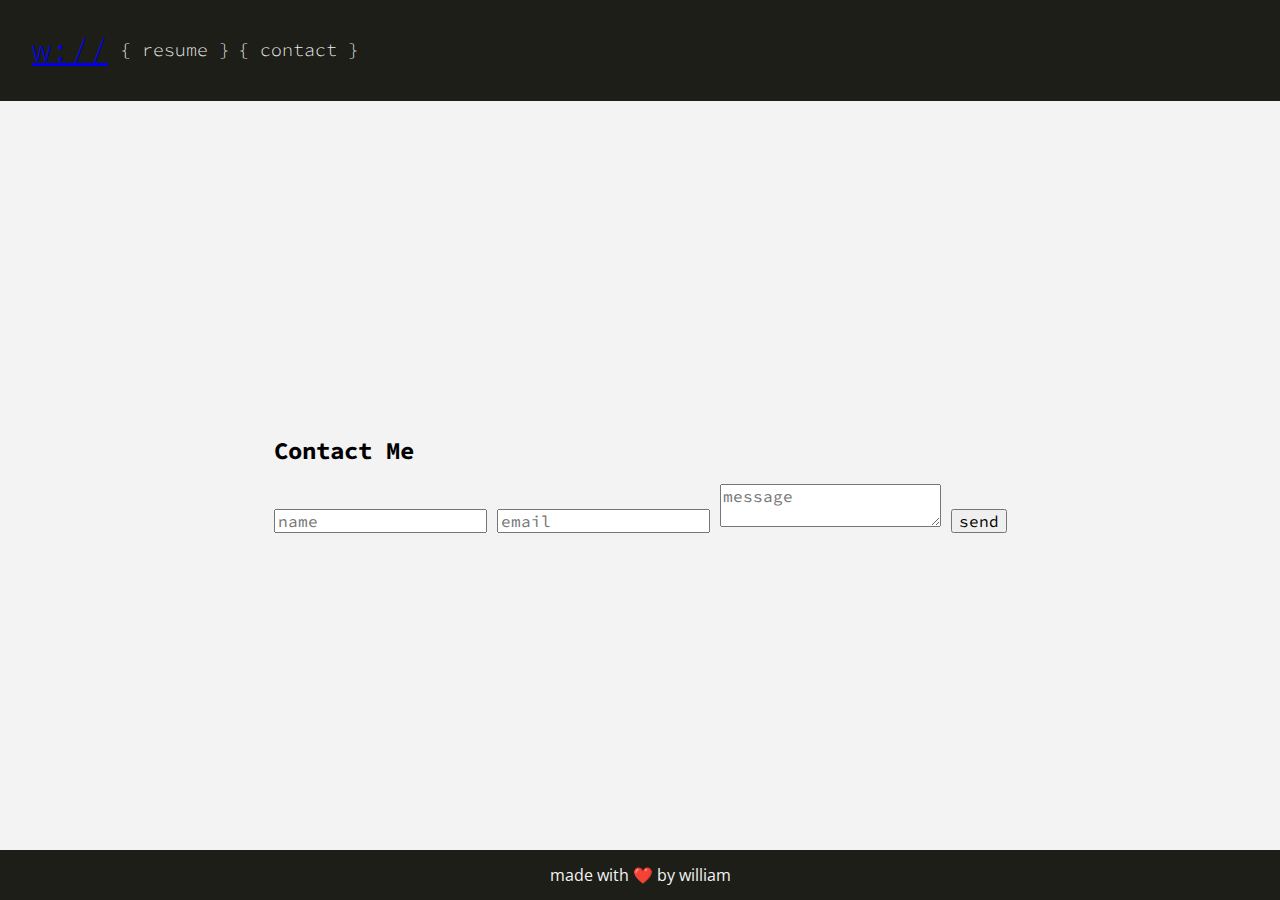
<file: contact.html>
<!DOCTYPE html>
    <html lang="en">
    <head>
        <meta charset="UTF-8">
        <meta name="description" content="William Svoboda's personal website and portfolio">
        <meta name="keywords" content="Software Engineer, Resume, Portfolio, Programming, Development, Contact">
        <meta name="author" content="William Svoboda">
        <meta name="viewport" content="width=device-width, initial-scale=1">
        <title>Contact</title>
        <link rel="icon" href="data:image/svg+xml,<svg xmlns=%22http://www.w3.org/2000/svg%22 viewBox=%220 0 100 100%22><text y=%22.9em%22 font-size=%2290%22>🔥</text></svg>">
        <link rel="stylesheet" href="css/main.css">
        <link rel="stylesheet" href="//fonts.googleapis.com/css?family=Source+Code+Pro:300,700|Open+Sans:400&amp;lang=en" />
    </head>
    <body>
        <article class="page-container">
                <header class="header">
                    <h1><a alt="Home" class="logo-link" href="index.html">w://</a></h1>
                    <ul class="nav-list">
                        <li class="nav-item">{ <a alt="Resume" class="nav-link" href="static/resume.pdf" target="_blank">resume</a> }</li>
                        <li class="nav-item">{ <a alt="Contact" class="nav-link" href="contact.html">contact</a> }</li>
                    </ul>
                </header>
                <section class="content">
                    <form class="contact-form" action="https://formspree.io/xgenbpjn" method="POST">
                        <h2 class="contact-form-header">Contact Me</h2>
                        <div class="contact-form-fields">
                            <input class="contact-form-input" type="text" name="name" placeholder="name">
                            <input class="contact-form-input" type="email" name="_replyto" placeholder="email">
                            <textarea class="contact-form-textarea" name="message" placeholder="message"></textarea>
                            <button class="contact-form-submit" type="submit">send</button>
                        </div>
                    </form>
                </section>
                <footer class="footer">
                    <p>made with ❤️ by <a class="maker-link" href="https://github.com/disstillwill" target="_blank">william</a></p>
                </footer>
            </article>
    </body>
</html>
</file>
<file: css/main.css>
/*! normalize.css v8.0.1 | MIT License | github.com/necolas/normalize.css */

/* Document
   ========================================================================== */

/**
 * 1. Correct the line height in all browsers.
 * 2. Prevent adjustments of font size after orientation changes in iOS.
 */

html {
    line-height: 1.15; /* 1 */
    -webkit-text-size-adjust: 100%; /* 2 */
}

/* Sections
   ========================================================================== */

/**
 * Remove the margin in all browsers.
 */

body {
    margin: 0;
}

/**
 * Render the `main` element consistently in IE.
 */

main {
    display: block;
}

/**
 * Correct the font size and margin on `h1` elements within `section` and
 * `article` contexts in Chrome, Firefox, and Safari.
 */

h1 {
    font-size: 2em;
    margin: 0.67em 0;
}

/* Grouping content
   ========================================================================== */

/**
 * 1. Add the correct box sizing in Firefox.
 * 2. Show the overflow in Edge and IE.
 */

hr {
    box-sizing: content-box; /* 1 */
    height: 0; /* 1 */
    overflow: visible; /* 2 */
}

/**
 * 1. Correct the inheritance and scaling of font size in all browsers.
 * 2. Correct the odd `em` font sizing in all browsers.
 */

pre {
    font-family: monospace, monospace; /* 1 */
    font-size: 1em; /* 2 */
}

/* Text-level semantics
   ========================================================================== */

/**
 * Remove the gray background on active links in IE 10.
 */

a {
    background-color: transparent;
}

/**
 * 1. Remove the bottom border in Chrome 57-
 * 2. Add the correct text decoration in Chrome, Edge, IE, Opera, and Safari.
 */

abbr[title] {
    border-bottom: none; /* 1 */
    text-decoration: underline; /* 2 */
    text-decoration: underline dotted; /* 2 */
}

/**
 * Add the correct font weight in Chrome, Edge, and Safari.
 */

b,
strong {
    font-weight: bolder;
}

/**
 * 1. Correct the inheritance and scaling of font size in all browsers.
 * 2. Correct the odd `em` font sizing in all browsers.
 */

code,
kbd,
samp {
    font-family: monospace, monospace; /* 1 */
    font-size: 1em; /* 2 */
}

/**
 * Add the correct font size in all browsers.
 */

small {
    font-size: 80%;
}

/**
 * Prevent `sub` and `sup` elements from affecting the line height in
 * all browsers.
 */

sub,
sup {
    font-size: 75%;
    line-height: 0;
    position: relative;
    vertical-align: baseline;
}

sub {
    bottom: -0.25em;
}

sup {
    top: -0.5em;
}

/* Embedded content
   ========================================================================== */

/**
 * Remove the border on images inside links in IE 10.
 */

img {
    border-style: none;
}

/* Forms
   ========================================================================== */

/**
 * 1. Change the font styles in all browsers.
 * 2. Remove the margin in Firefox and Safari.
 */

button,
input,
optgroup,
select,
textarea {
    font-family: inherit; /* 1 */
    font-size: 100%; /* 1 */
    line-height: 1.15; /* 1 */
    margin: 0; /* 2 */
}

/**
 * Show the overflow in IE.
 * 1. Show the overflow in Edge.
 */

button,
input { /* 1 */
    overflow: visible;
}

/**
 * Remove the inheritance of text transform in Edge, Firefox, and IE.
 * 1. Remove the inheritance of text transform in Firefox.
 */

button,
select { /* 1 */
    text-transform: none;
}

/**
 * Correct the inability to style clickable types in iOS and Safari.
 */

button,
[type="button"],
[type="reset"],
[type="submit"] {
    -webkit-appearance: button;
}

/**
 * Remove the inner border and padding in Firefox.
 */

button::-moz-focus-inner,
[type="button"]::-moz-focus-inner,
[type="reset"]::-moz-focus-inner,
[type="submit"]::-moz-focus-inner {
    border-style: none;
    padding: 0;
}

/**
 * Restore the focus styles unset by the previous rule.
 */

button:-moz-focusring,
[type="button"]:-moz-focusring,
[type="reset"]:-moz-focusring,
[type="submit"]:-moz-focusring {
    outline: 1px dotted ButtonText;
}

/**
 * Correct the padding in Firefox.
 */

fieldset {
    padding: 0.35em 0.75em 0.625em;
}

/**
 * 1. Correct the text wrapping in Edge and IE.
 * 2. Correct the color inheritance from `fieldset` elements in IE.
 * 3. Remove the padding so developers are not caught out when they zero out
 *    `fieldset` elements in all browsers.
 */

legend {
    box-sizing: border-box; /* 1 */
    color: inherit; /* 2 */
    display: table; /* 1 */
    max-width: 100%; /* 1 */
    padding: 0; /* 3 */
    white-space: normal; /* 1 */
}

/**
 * Add the correct vertical alignment in Chrome, Firefox, and Opera.
 */

progress {
    vertical-align: baseline;
}

/**
 * Remove the default vertical scrollbar in IE 10+.
 */

textarea {
    overflow: auto;
}

/**
 * 1. Add the correct box sizing in IE 10.
 * 2. Remove the padding in IE 10.
 */

[type="checkbox"],
[type="radio"] {
    box-sizing: border-box; /* 1 */
    padding: 0; /* 2 */
}

/**
 * Correct the cursor style of increment and decrement buttons in Chrome.
 */

[type="number"]::-webkit-inner-spin-button,
[type="number"]::-webkit-outer-spin-button {
    height: auto;
}

/**
 * 1. Correct the odd appearance in Chrome and Safari.
 * 2. Correct the outline style in Safari.
 */

[type="search"] {
    -webkit-appearance: textfield; /* 1 */
    outline-offset: -2px; /* 2 */
}

/**
 * Remove the inner padding in Chrome and Safari on macOS.
 */

[type="search"]::-webkit-search-decoration {
    -webkit-appearance: none;
}

/**
 * 1. Correct the inability to style clickable types in iOS and Safari.
 * 2. Change font properties to `inherit` in Safari.
 */

::-webkit-file-upload-button {
    -webkit-appearance: button; /* 1 */
    font: inherit; /* 2 */
}

/* Interactive
   ========================================================================== */

/*
 * Add the correct display in Edge, IE 10+, and Firefox.
 */

details {
    display: block;
}

/*
 * Add the correct display in all browsers.
 */

summary {
    display: list-item;
}

/* Misc
   ========================================================================== */

/**
 * Add the correct display in IE 10+.
 */

template {
    display: none;
}

/**
 * Add the correct display in IE 10.
 */

[hidden] {
    display: none;
}

* {
    box-sizing: border-box;
}

:root {
    --blue-color: #9792E3;
    --black-color: #1D1E18;
    --white-color: #F3F3F4;
}

html, body {
    width: 100%;
    height: 100%;
    font-size: 100%;
    font-family: 'Source Code Pro', -apple-system, 'Lucida Sans Typewriter', Courier, sans-serif;
    font-weight: 300;
}


.page-container {
    min-height: 100%;
    display: grid;
    grid-template-rows: auto 1fr auto;
    grid-template-columns: 100%;
}

.header {
    background-color: var(--black-color);
    color: var(--white-color);
    display: flex;
    align-items: center;
    justify-content: center;
}

.header h1 {
    font-size: 2rem;
    font-weight: 300;
    margin: 2rem 0 2rem 2rem;
}

.nav-list {
    display: flex;
    flex-wrap: wrap;
    align-items: center;
    justify-content: center;
    list-style: none;
    margin: 1rem 1rem 1rem 0.5rem;
    padding: 0;
    font-size: 1.125rem;
    color: var(--white-color);
}

.nav-item {
    margin: 4px;
}

.nav-link {
    position: relative;
    text-decoration: none;
    color: var(--white-color);
}

.nav-link:before {
    content: "";
    position: absolute;
    width: 100%;
    height: 1px;
    bottom: -2px;
    left: 0;
    background-color: var(--white-color);
    visibility: hidden;
    transform: scaleX(0);
    transition: all 0.2s ease-in-out;
}

.nav-link:hover:before,
.nav-link:focus:before {
    visibility: visible;
    transform: scaleX(1);
}

.content {
    display: grid;
    place-items: center;
    background-color: var(--white-color);
}

.card {
    height: 100%;
    width: 100%;
    max-width: 7in;
    display: flex;
    flex-direction: column;
    text-align: center;
}

.profile-image {
    border-radius: 50%;
    border: 3px solid var(--white-color);
    margin: 1rem 1rem 0 1rem;
    max-width: 125px;
}

.profile-sidebar {
    background-color: var(--blue-color);
}

.social-list {
    display: flex;
    flex-wrap: wrap;
    align-items: center;
    justify-content: center;
    list-style: none;
    margin: 0 1rem 1rem 1rem;
    padding: 0;
    font-size: 1.125rem;
    color: var(--white-color);
}

.social-item {
    margin: 4px;
}

.social-link {
    position: relative;
    text-decoration: none;
    color: var(--white-color);
}

.social-link:before {
    content: "";
    position: absolute;
    width: 100%;
    height: 1px;
    bottom: -2px;
    left: 0;
    background-color: var(--white-color);
    visibility: hidden;
    transform: scaleX(0);
    transition: all 0.2s ease-in-out;
}

.social-link:hover:before,
.social-link:focus:before {
    visibility: visible;
    transform: scaleX(1);
}

.profile-main {
    background-color: var(--white-color);
    margin: 1rem;
}

.profile-name {
    font-size: 2rem;
    font-weight: 700;
    margin: 1rem 0rem 1rem 0;
}

.profile-position {
    font-size: 1.25rem;
    font-weight: 300;
    color: var(--blue-color);
    margin: 1rem 0rem 1rem 0;
}

.profile-body {
    font-family: 'Open Sans', Helvetica, Arial ;
    font-weight: 400;
    line-height: 1.5rem;
    margin: 1rem 0rem 1rem 0;
}

.footer {
    background-color: var(--black-color);
    color: var(--white-color);
    display: grid;
    place-items: center;
    font-family: 'Open Sans', Helvetica, Arial;
    font-weight: 400;
    font-size: 1rem;
}

.maker-link {
    text-decoration: none;
    color: var(--white-color);
}

.maker-link:hover {
    text-decoration: underline;
}

@media (min-width: 650px) {
    .header {
        justify-content: left;
    }
    .card {
        flex-direction: row;
        height: auto;
        box-shadow: 0 0px 1px rgba(0,0,0,0.11),
        0 0px 2px rgba(0,0,0,0.11),
        0 0px 4px rgba(0,0,0,0.11),
        0 0px 8px rgba(0,0,0,0.11),
        0 0px 16px rgba(0,0,0,0.11),
        0 0px 32px rgba(0,0,0,0.11);
    }
    .profile-sidebar {
        max-width: calc(100% / 3);
    }
    .profile-main {
        text-align: left;
    }

    @media (max-width: 850px) and (max-height: 450px) {
        .card {
            max-width: 100%;
            height: 100%;
            box-shadow: none;
        }
    }
}

@media (max-width: 400px) {
    .header {
        flex-wrap: wrap;
    }
    .header h1 {
        margin: 2rem 2rem 0 2rem;
    }
    .nav-list {
        margin: 1rem;
    }
}
</file>
